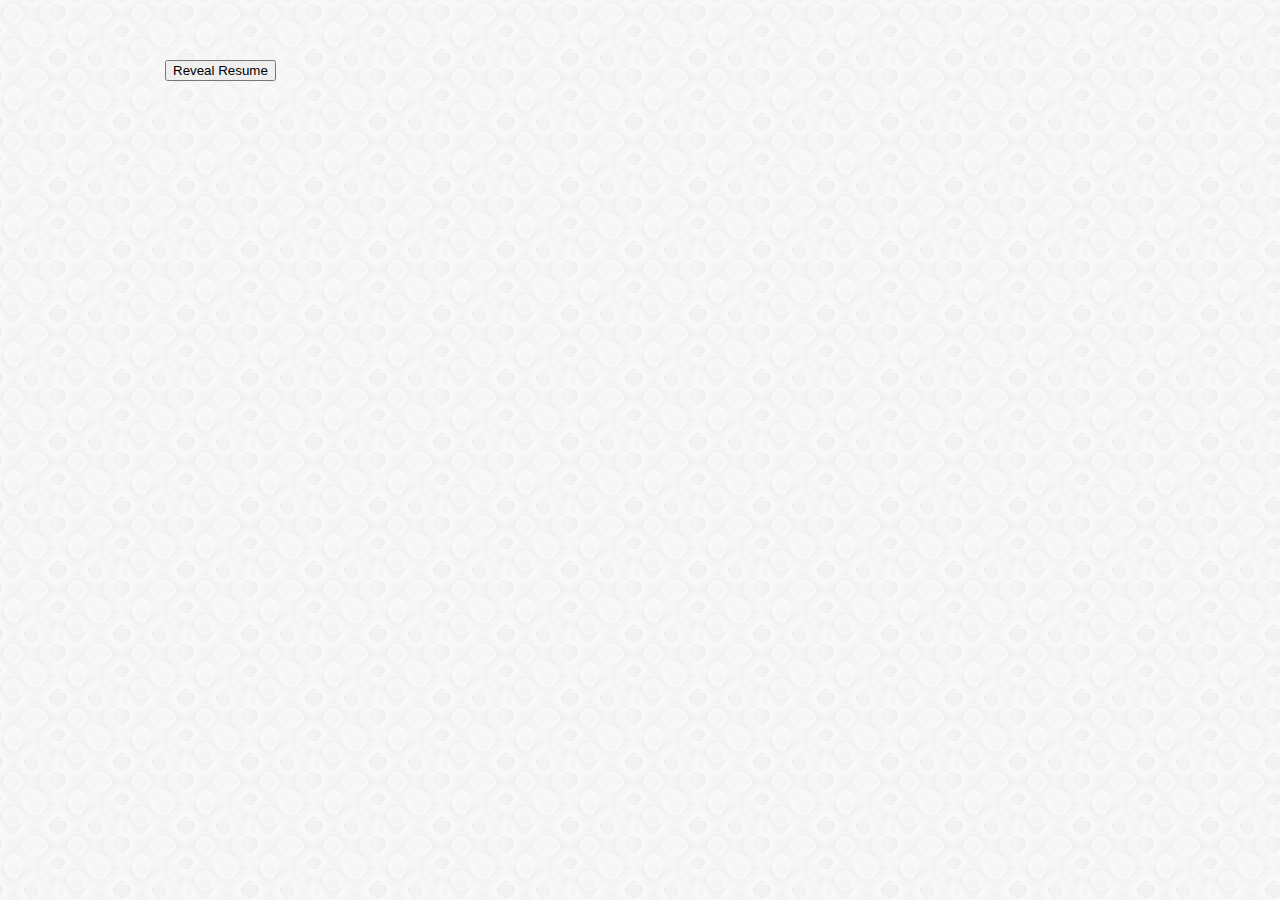
<file: index.html>
<!DOCTYPE html>
<html>
<head>
	<title>Richard Resume Submission</title>
	<link rel = "stylesheet"href = "resume.css">
	<script src="https://ajax.googleapis.com/ajax/libs/jquery/1.12.2/jquery.min.js"></script>
	<script type="text/javascript" src="sample.js" ></script>
</head>

<body>
	
		<button>Reveal Resume</button>
	
		<header>
			<p> <h1>Richard Camara</h1></p>
			<hr>
			<p>Phone: 612-483-9986</p>
			<p>3308 80th Avenue North,   Brooklyn Park, Minnesota, 55443</p>
			<p><a href="https://github.com/forente">Git Hub Account</a></p>
		</header>
		
		<main>
		<h2>Work Experience:</h2>
		
		<div class = "job"> 
			<div class = "place"><h3>Activision Minneapolis</h3> </div> <time> 	7/16/2015 -  12/9/2015 Contract term </time>
			
			<div class ="JobContent">
				<h4>Quality Assurance </h4>
				<ul>
					<li>Testing and documentation of bugs in the software.</li>
					<li>Running test case scenarios over the development project.</li>
					<li>Verifying fixes made to the software.</li>
				
				
				</ul>
			</div>
			</div>
			
			
		<div class = "job"> 
			<div class = "place"><h3>MRCI</h3> </div> <time> 	November 2008 -  July 2015  </time>
			
			<div class ="JobContent">
				<h4>Personal Care Assistant</h4>
				<ul>
					<li>Facilitating safety and care needs for young adult on the autistic spectrum</li>
					<li>Teaching Functional independence skills </li>
				</ul>
			</div>
			</div>
			
			
		<div class = "job"> 
			<div class = "place"> <h3>Sundin Music Hall</h3></div> <time> August 2008 - January 2010 </time>
			
			<div class ="JobContent">
				<h4>Stage Assistant </h4>
				<ul>
					<li>Worked as the sound technician</li>
					<li>Responsible for setting up events</li>
					<li>Managed all customer needs in terms of tickets and ushering </li>
				</ul>				
			</div>
			</div>

		
		</div>	
		
		<h2 id = "educat">Education:</h2>
		
		<div class ="edu">
			<div class = "place"> Metropolitan State University </div> <time> Graduation date: May 2015 </time>
			<div class = "major">Bachelor of Science, Major in Computer Information and Technology</div>
			
			<div class = "place"> North Hennepin Community College </div> <time> Graduation date: May 2012 </time>
			<div class = "major">Associates in Arts, Liberal Arts</div>
						
		</div>
		
		<h2>Technical Skill Summary:</h2>
			<div class ="sk">
			<div class ="skills">Programming Languages :</div> Java, Html, CSS, JavaScript, Php, Python
			<div class ="skills">Database:</div>  SQL
			<div class ="skills">Repository:</div> SVN
			<div class ="skills">Server :</div> Apache
	
		</main>
	

</body>


</html>
</file>
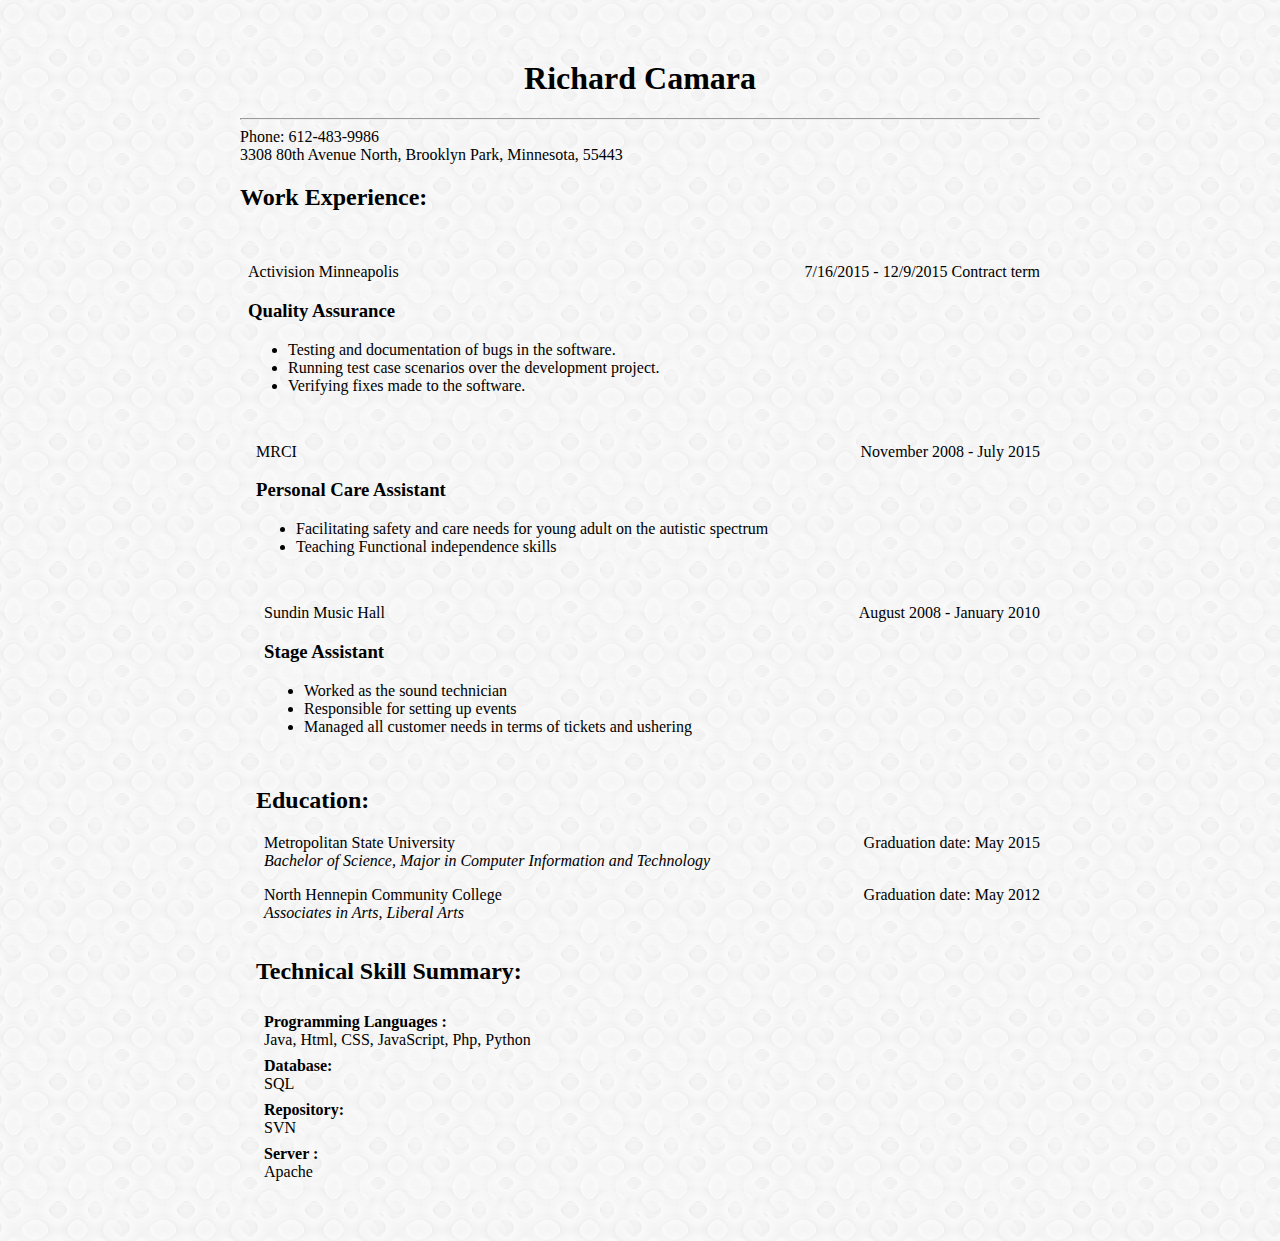
<file: Html resume/index.html>
<!DOCTYPE html>
<html>
<head>
	<title>Richard Resume Submission</title>
	<link rel = "stylesheet"href = "resume.css">
</head>

<body>
	<div class = "container">
	
		<div class = "contactInfo">
			<div id = "name"> <h1>Richard Camara</h1></div>
			<hr>
			<div id = "phone">Phone: 612-483-9986</div>
			<div id = "address">3308 80th Avenue North,   Brooklyn Park, Minnesota, 55443</div>
		</div>
		
		<h2>Work Experience:</h2>
		
		<div class = "job"> 
			<div class = "place"> Activision Minneapolis</div> <div class = "date"> 	7/16/2015 -  12/9/2015 Contract term </div>
			
			<div class ="JobContent">
				<h3>Quality Assurance </h2>
				<ul>
					<li>Testing and documentation of bugs in the software.</li>
					<li>Running test case scenarios over the development project.</li>
					<li>Verifying fixes made to the software.</li>
				
				
				</ul>
			</div>
			
			
		<div class = "job"> 
			<div class = "place"> MRCI</div> <div class = "date"> 	November 2008 -  July 2015  </div>
			
			<div class ="JobContent">
				<h3>Personal Care Assistant</h3>
				<ul>
					<li>Facilitating safety and care needs for young adult on the autistic spectrum</li>
					<li>Teaching Functional independence skills </li>
				</ul>
			</div>
			
			
		<div class = "job"> 
			<div class = "place"> Sundin Music Hall</div> <div class = "date"> 	August 2008 - January 2010 </div>
			
			<div class ="JobContent">
				<h3>Stage Assistant </h3>
				<ul>
					<li>Worked as the sound technician</li>
					<li>Responsible for setting up events</li>
					<li>Managed all customer needs in terms of tickets and ushering </li>
				</ul>				
			</div>

		
		</div>	
		
		<h2 id = "educat">Education:</h2>
		
		<div class ="edu">
			<div class = "place"> Metropolitan State University </div> <div class = "date"> Graduation date: May 2015 </div>
			<div class = "major">Bachelor of Science, Major in Computer Information and Technology</div>
			
			<div class = "place"> North Hennepin Community College </div> <div class = "date"> Graduation date: May 2012 </div>
			<div class = "major">Associates in Arts, Liberal Arts</div>
						
		</div>
		
		<h2>Technical Skill Summary:</h2>
			<div class ="sk">
			<div class ="skills">Programming Languages :</div> Java, Html, CSS, JavaScript, Php, Python
			<div class ="skills">Database:</div>  SQL
			<div class ="skills">Repository:</div> SVN
			<div class ="skills">Server :</div> Apache
	
	</div>

</body>


</html>
</file>
<file: resume.css>
body{
background-image: url(image/confectionary.png);
width:950px;
margin:60px auto;
}

p{
text-align:center;
}
main{
background-color:rgba(0,153,0,0.20);
padding:10px;
border-radius:15px;

}



h1{
text-align:center;
}




.job{
margin-top:32px;
padding-left:8px;
background-color:rgba(0,153,0,0.20);
border-radius:15px;
}

.edu{
padding-left:8px;
background-color:rgba(0,153,0,0.20);
border-radius:5px;
}
.place{
display:inline;
text-align:left;

}
time{
text-align:right;
float:right;
display:inline;
padding-right:60px;
}
.major{
font-style:italic;
padding-bottom:16px;
}

.sk{
padding-left:8px;
}

.skills{
font-weight:bold;
padding-top:8px;
}


#educat{
padding-top:32px;
}
</file>
<file: Html resume/resume.css>
body{
background-image: url(image/confectionary.png);


}

.container{
width:800px;
margin:60px auto;
}
.job{
padding-top:32px;
padding-left:8px;
}

.edu{
padding-left:8px;
}
.place{
display:inline;
text-align:left;

}
.date{
text-align:right;

float:right;
display:inline;
}
.major{
font-style:italic;
padding-bottom:16px;
}

.sk{
padding-left:8px;
}

.skills{
font-weight:bold;
padding-top:8px;
}

#name{
text-align:center;
}

#educat{
padding-top:32px;
}
</file>
